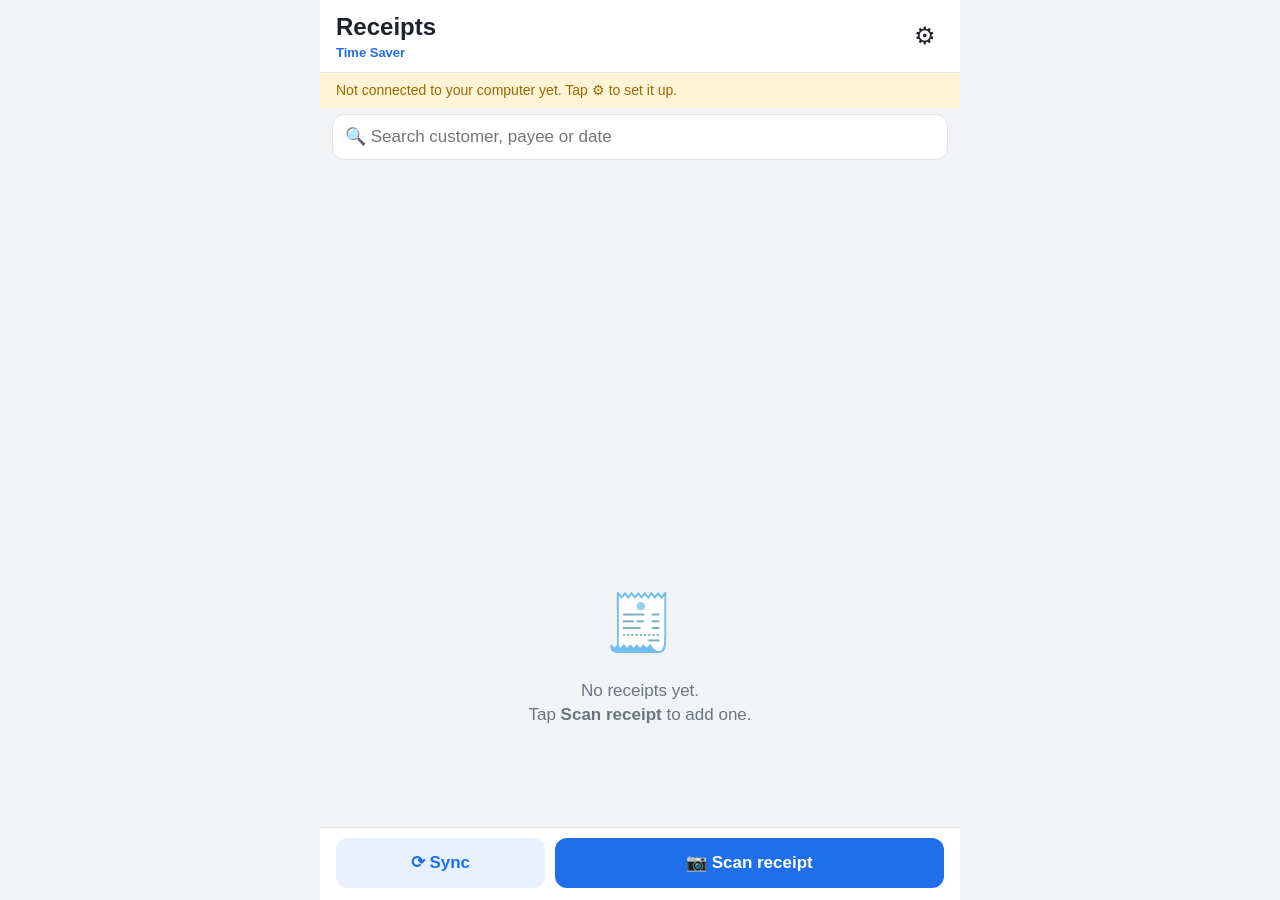
<file: docs/index.html>
<!DOCTYPE html>
<html lang="en">
<head>
<meta charset="utf-8">
<meta name="viewport" content="width=device-width, initial-scale=1, viewport-fit=cover, user-scalable=no">
<title>Receipts</title>
<meta name="apple-mobile-web-app-capable" content="yes">
<meta name="mobile-web-app-capable" content="yes">
<meta name="apple-mobile-web-app-status-bar-style" content="default">
<meta name="apple-mobile-web-app-title" content="Receipts">
<meta name="theme-color" content="#1f6feb">
<link rel="manifest" href="manifest.webmanifest">
<link rel="apple-touch-icon" href="icons/apple-touch-icon.png">
<link rel="icon" href="icons/icon-192.png">
<link rel="stylesheet" href="app.css">
</head>
<body>
<div id="app">

  <!-- HOME -->
  <section id="scr-home" class="screen on">
    <header class="top">
      <div>
        <h1>Receipts</h1>
        <div class="sub" id="coName">Time Saver</div>
      </div>
      <button class="icon" id="btnSettings" aria-label="Settings">⚙︎</button>
    </header>
    <div id="syncBar" class="syncbar"></div>
    <div class="searchbar"><input type="search" id="search" placeholder="🔍 Search customer, payee or date" autocomplete="off" autocorrect="off" spellcheck="false"></div>
    <div class="list" id="list"></div>
    <div class="empty hidden" id="emptyList">
      <div class="big">🧾</div>
      <p>No receipts yet.<br>Tap <b>Scan receipt</b> to add one.</p>
    </div>
    <footer class="bottom">
      <button class="secondary" id="btnSync">⟳ Sync</button>
      <label class="primary scanbtn">📷 Scan receipt<input type="file" id="camera" accept="image/*" capture="environment" hidden></label>
    </footer>
  </section>

  <!-- CROP -->
  <section id="scr-crop" class="screen">
    <header class="top">
      <button class="link" id="cropBack">‹ Cancel</button>
      <h2>Adjust corners</h2>
      <span style="width:60px"></span>
    </header>
    <div class="cropwrap" id="cropWrap">
      <canvas id="cropCanvas"></canvas>
      <svg id="cropSvg"><polygon id="cropPoly"/></svg>
      <div class="handle" data-i="0"></div><div class="handle" data-i="1"></div>
      <div class="handle" data-i="2"></div><div class="handle" data-i="3"></div>
    </div>
    <p class="hint">Drag the circles to the receipt's corners.</p>
    <footer class="bottom">
      <button class="secondary" id="cropWhole">Whole photo</button>
      <button class="primary" id="cropOk">Use scan ✓</button>
    </footer>
  </section>

  <!-- EDIT -->
  <section id="scr-edit" class="screen">
    <header class="top">
      <button class="link" id="editBack">‹ Back</button>
      <h2 id="editTitle">Receipt</h2>
      <button class="link" id="editSave"><b>Save</b></button>
    </header>
    <div class="scroll">
      <div class="preview"><img id="editImg" alt="Receipt"><button class="shareicon" id="editShare" aria-label="Save image to Photos or Files" title="Save image"><svg viewBox="0 0 24 24" width="20" height="20" fill="none" stroke="currentColor" stroke-width="2" stroke-linecap="round" stroke-linejoin="round" aria-hidden="true"><path d="M12 3v12"/><path d="M8 7l4-4 4 4"/><path d="M6 11H5a2 2 0 0 0-2 2v6a2 2 0 0 0 2 2h14a2 2 0 0 0 2-2v-6a2 2 0 0 0-2-2h-1"/></svg></button></div>
      <div id="ocrStatus" class="ocr hidden"></div>
      <div class="form">
        <label>Date<input type="date" id="fDate"></label>
        <label>Customer<span class="ac"><input type="text" id="fCustomer" autocomplete="off" autocorrect="off" autocapitalize="words" spellcheck="false" placeholder="Type or pick a customer"><ul class="aclist hidden" id="custSug"></ul></span></label>
        <label>Total<div class="money"><span>$</span><input type="text" id="fTotal" inputmode="decimal" placeholder="0.00"><button type="button" class="negbtn" id="fNeg" aria-pressed="false" title="A return or refund: makes the total negative">− Return</button></div></label>
        <label>Payee<span class="ac"><input type="text" id="fPayee" autocomplete="off" autocorrect="off" autocapitalize="words" spellcheck="false" placeholder="(blank)"><ul class="aclist hidden" id="payeeSug"></ul></span></label>
        <div id="storeHint" class="hintline hidden"></div>
        <label>Category<select id="fCategory"></select></label>
        <label>Note <span class="opt">(stays with this receipt only)</span><textarea id="fNote" rows="3" placeholder="e.g. tile for upstairs bathroom"></textarea></label>
      </div>
      <div class="meta" id="editMeta"></div>
      <button class="danger wide" id="editDelete">Delete receipt</button>
    </div>
  </section>

  <!-- SETTINGS -->
  <section id="scr-settings" class="screen">
    <header class="top">
      <button class="link" id="setBack">‹ Back</button>
      <h2>Settings</h2>
      <span style="width:60px"></span>
    </header>
    <div class="scroll">
      <div class="card">
        <h3>Scanning</h3>
        <label class="row"><input type="checkbox" id="sBW" checked> Black &amp; white scan (like Notes)</label>
        <label class="row"><input type="checkbox" id="sNames" checked> Fill in the payee when its name is on the receipt</label>
      </div>
      <div class="card">
        <h3>Phone storage</h3>
        <p class="small warnline">⚠️ <b>Never remove the Receipts icon</b> from your Home Screen, and don't add a second one. iPhone keeps the receipts <b>inside this icon</b>, so receipts that haven't synced yet would be lost. To reconnect to the computer, use <b>Computer connection</b> below.</p>
        <p class="small" id="storeInfo"></p>
        <button class="secondary wide" id="btnCleanBilled">Remove billed receipts from this phone</button>
        <button class="secondary wide" id="btnClean">Remove synced receipts from this phone</button>
        <p class="small muted">They stay safe on your computer.</p>
      </div>
      <div class="card" id="fileCard">
        <h3>Send to computer without Wi-Fi</h3>
        <p class="small">If this phone can't connect to the computer, send your receipts as a <b>file</b> instead: email it to yourself, or save it to iCloud Drive or OneDrive. On the computer, click <b>📥 Import from phone</b> (or drag the file onto Time Saver).</p>
        <button class="primary wide" id="btnSendFile">📤 Send receipts as a file</button>
        <button class="secondary wide" id="btnLoadLists">📥 Load lists file from computer</button>
        <input type="file" id="listsFile" accept=".json,application/json" class="hidden">
        <p class="small muted" id="fileInfo"></p>
      </div>
      <details class="card conn" id="connCard">
        <summary><span><b>Computer connection</b><br><span class="small muted" id="connSummary"></span></span></summary>
        <p class="small">On the computer: <b>☰ → 📱 Phone setup</b> shows the address and a code. <b>Already connected before and only the address changed?</b> Type the new address, leave the code empty, and tap Connect.</p>
        <label>Computer address<input type="text" id="sAddr" inputmode="decimal" placeholder="e.g. 192.168.1.20" autocomplete="off"></label>
        <label>Code<input type="text" id="sCode" inputmode="numeric" placeholder="6 digits (not needed if only the address changed)" maxlength="6" autocomplete="off"></label>
        <button class="primary wide" id="btnPair">Connect</button>
        <button class="secondary wide" id="btnFind" style="margin-top:8px">Find my computer on this Wi-Fi</button>
        <div id="pairMsg" class="small"></div>
      </details>
      <p class="small muted center" id="version"></p>
    </div>
  </section>

  <!-- VIEWER -->
  <div id="viewer" class="viewer hidden"><img id="viewerImg" alt="Receipt"><button class="icon close" id="viewerClose">✕</button></div>
  <!-- RESCAN? -->
  <div id="dup" class="dup hidden" role="dialog" aria-modal="true" aria-labelledby="dupTitle">
    <div class="dupBox">
      <h2 id="dupTitle">Is this a rescan?</h2>
      <p class="small" id="dupText"></p>
      <div class="dupCard dupNewCard"><img id="dupNewImg" alt="New scan"><div><b>New scan</b><div class="small muted" id="dupNewInfo"></div></div></div>
      <div id="dupList"></div>
      <button class="secondary wide" id="dupNot">Not a rescan: save as a new receipt</button>
      <button class="link wide center" id="dupBack">Go back to the receipt</button>
    </div>
  </div>
  <div id="busy" class="busy hidden"><div class="spinner"></div><div id="busyText">Working…</div></div>
  <div id="toast" class="toast hidden"></div>
</div>
<datalist id="payeeList"></datalist>

<script src="vendor/tesseract/tesseract.min.js"></script>
<script src="db.js"></script>
<script src="scan.js"></script>
<script src="parse.js"></script>
<script src="app.js"></script>
</body>
</html>
</file>
<file: docs/app.css>
:root{
  --bg:#f2f3f5; --card:#fff; --text:#1d2329; --muted:#6b7580; --line:#e1e5ea;
  --accent:#1f6feb; --accent-text:#fff; --accent-soft:#e7f0fd;
  --good:#1a7f37; --good-soft:#e6f4ea; --warn:#9a6700; --warn-soft:#fff4d6; --bad:#c62828; --bad-soft:#fdecec;
  --input:#fff;
  --safe-top:env(safe-area-inset-top,0px); --safe-bot:env(safe-area-inset-bottom,0px);
}
@media (prefers-color-scheme: dark){
  :root:not([data-theme="light"]){
    --bg:#000; --card:#1c1c1e; --text:#f2f2f7; --muted:#9a9aa1; --line:#2c2c2e;
    --accent:#4c8dff; --accent-text:#fff; --accent-soft:#1c2a40;
    --good:#4cc26b; --good-soft:#16301e; --warn:#e3b341; --warn-soft:#3a2f12; --bad:#ff6b6b; --bad-soft:#3a1c1c; --input:#2c2c2e;
  }
}
:root[data-theme="dark"]{
  --bg:#000; --card:#1c1c1e; --text:#f2f2f7; --muted:#9a9aa1; --line:#2c2c2e;
  --accent:#4c8dff; --accent-text:#fff; --accent-soft:#1c2a40;
  --good:#4cc26b; --good-soft:#16301e; --warn:#e3b341; --warn-soft:#3a2f12; --bad:#ff6b6b; --bad-soft:#3a1c1c; --input:#2c2c2e;
}
*{box-sizing:border-box;-webkit-tap-highlight-color:transparent}
html,body{margin:0;height:100%;background:var(--bg);color:var(--text);font:17px/1.4 -apple-system,BlinkMacSystemFont,"Segoe UI",Roboto,sans-serif;overscroll-behavior:none}
#app{height:100%;max-width:640px;margin:0 auto;position:relative}
.screen{display:none;position:absolute;inset:0;flex-direction:column;background:var(--bg)}
.screen.on{display:flex}
.hidden{display:none!important}
.top{display:flex;align-items:center;justify-content:space-between;gap:8px;padding:calc(var(--safe-top) + 10px) 16px 10px;background:var(--card);border-bottom:1px solid var(--line)}
.top h1{margin:0;font-size:24px}
.top h2{margin:0;font-size:17px;font-weight:600}
.top .sub{font-size:13px;color:var(--accent);font-weight:600}
.bottom{display:flex;gap:10px;padding:10px 16px calc(var(--safe-bot) + 12px);background:var(--card);border-top:1px solid var(--line)}
.bottom>*{flex:1}
button,.primary,.secondary{font:inherit;border:none;border-radius:12px;padding:13px 14px;cursor:pointer;text-align:center}
.primary{background:var(--accent);color:var(--accent-text);font-weight:600}
.secondary{background:var(--accent-soft);color:var(--accent);font-weight:600}
.danger{background:var(--bad-soft);color:var(--bad);font-weight:600}
.wide{width:100%;margin-top:10px}
button.link{background:none;color:var(--accent);padding:6px 0;min-width:60px;text-align:left}
#editSave{text-align:right}
button.icon{background:none;font-size:24px;padding:4px 8px;color:var(--text)}
button:disabled{opacity:.5}
.scanbtn{flex:2}
.syncbar{padding:8px 16px;font-size:14px;color:var(--muted);min-height:20px}
.syncbar.warn{color:var(--warn);background:var(--warn-soft)}
.syncbar.good{color:var(--good)}
.list{flex:1;overflow-y:auto;padding:0 12px 12px;-webkit-overflow-scrolling:touch}
.item{display:flex;gap:12px;align-items:center;background:var(--card);border-radius:14px;padding:10px;margin:8px 0;cursor:pointer}
.item img{width:52px;height:68px;object-fit:cover;border-radius:6px;background:#ddd;flex:none}
.item .mid{flex:1;min-width:0}
.item .t1{font-weight:600;white-space:nowrap;overflow:hidden;text-overflow:ellipsis}
.item .t2{font-size:14px;color:var(--muted);white-space:nowrap;overflow:hidden;text-overflow:ellipsis}
.item .amt{font-weight:700;font-variant-numeric:tabular-nums;text-align:right}
.chip{display:inline-block;font-size:12px;padding:1px 8px;border-radius:999px;margin-top:3px}
.chip.wait{background:var(--warn-soft);color:var(--warn)}
.chip.ok{background:var(--good-soft);color:var(--good)}
.daygroup{font-size:13px;color:var(--muted);font-weight:600;margin:14px 6px 0}
.empty{flex:1;display:flex;flex-direction:column;align-items:center;justify-content:center;color:var(--muted);text-align:center}
.empty .big{font-size:56px}
.scroll{flex:1;overflow-y:auto;padding:12px 16px calc(var(--safe-bot) + 24px);-webkit-overflow-scrolling:touch}
.preview{background:var(--card);border-radius:14px;padding:8px;text-align:center}
.preview img{max-width:100%;max-height:42vh;border-radius:6px}
.ocr{margin:10px 0;padding:10px 12px;border-radius:10px;background:var(--accent-soft);color:var(--accent);font-size:15px}
.form{background:var(--card);border-radius:14px;padding:4px 14px;margin-top:12px}
.form label,.card label{display:block;padding:10px 0;border-bottom:1px solid var(--line);font-size:14px;color:var(--muted);font-weight:600}
.form label:last-child{border-bottom:none}
input[type=text],input[type=date],select,textarea{display:block;width:100%;margin-top:4px;font:inherit;font-size:17px;color:var(--text);background:var(--input);border:1px solid var(--line);border-radius:10px;padding:10px 12px;-webkit-appearance:none;appearance:none}
input[type=date]{min-height:46px}
select{background-image:linear-gradient(45deg,transparent 50%,var(--muted) 50%),linear-gradient(135deg,var(--muted) 50%,transparent 50%);background-position:calc(100% - 18px) 50%,calc(100% - 12px) 50%;background-size:6px 6px;background-repeat:no-repeat;padding-right:32px}
textarea{resize:vertical}
.money{display:flex;align-items:center;gap:6px}.money span{font-size:20px;color:var(--text);margin-top:4px}
.opt{font-weight:400}
.hintline{font-size:14px;color:var(--muted);padding:6px 0 2px}
.hintline button{background:var(--accent-soft);color:var(--accent);padding:4px 10px;border-radius:8px;font-size:14px;margin-left:6px}
.meta{font-size:13px;color:var(--muted);margin:12px 4px}
.card{background:var(--card);border-radius:14px;padding:14px;margin-bottom:14px}
.card h3{margin:0 0 6px;font-size:17px}
.card label.row{display:flex;gap:10px;align-items:center;color:var(--text);font-weight:400;font-size:16px}
.card label.row input{width:22px;height:22px;accent-color:var(--accent)}
.small{font-size:14px}.muted{color:var(--muted)}.center{text-align:center}
.cropwrap{flex:1;position:relative;overflow:hidden;background:#111;touch-action:none}
#cropCanvas{position:absolute}
#cropSvg{position:absolute;inset:0;width:100%;height:100%;pointer-events:none}
#cropPoly{fill:rgba(31,111,235,.18);stroke:#4c8dff;stroke-width:2}
.handle{position:absolute;width:34px;height:34px;margin:-17px 0 0 -17px;border-radius:50%;border:3px solid #fff;background:rgba(31,111,235,.65);box-shadow:0 0 0 1px rgba(0,0,0,.4);touch-action:none}
.hint{margin:0;padding:8px 16px;text-align:center;font-size:14px;color:var(--muted);background:var(--card)}
.viewer{position:fixed;inset:0;background:#000;z-index:20;display:flex;align-items:center;justify-content:center;overflow:auto}
.viewer img{max-width:100%;max-height:100%}
.viewer .close{position:absolute;top:calc(var(--safe-top) + 10px);right:12px;color:#fff;background:rgba(255,255,255,.15);border-radius:50%;width:40px;height:40px;font-size:18px}
.busy{position:fixed;inset:0;z-index:30;background:rgba(0,0,0,.45);display:flex;flex-direction:column;align-items:center;justify-content:center;color:#fff;gap:14px;font-size:16px}
.spinner{width:42px;height:42px;border-radius:50%;border:4px solid rgba(255,255,255,.3);border-top-color:#fff;animation:spin 1s linear infinite}
@keyframes spin{to{transform:rotate(360deg)}}
.toast{position:fixed;left:16px;right:16px;bottom:calc(var(--safe-bot) + 90px);z-index:40;background:#222;color:#fff;padding:12px 14px;border-radius:12px;font-size:15px;text-align:center;box-shadow:0 6px 20px rgba(0,0,0,.3)}
details.card.conn summary{list-style:none;cursor:pointer;display:flex;justify-content:space-between;align-items:center}
details.card.conn summary::-webkit-details-marker{display:none}
details.card.conn summary::after{content:'›';font-size:26px;color:var(--muted);transform:rotate(90deg);transition:transform .2s}
details.card.conn[open] summary::after{transform:rotate(-90deg)}
details.card.conn[open] summary{margin-bottom:6px}
.searchbar{padding:6px 12px 2px}
.searchbar input{display:block;width:100%;margin:0;font:inherit;font-size:17px;color:var(--text);border:1px solid var(--line);border-radius:12px;padding:10px 12px;background:var(--card);-webkit-appearance:none;appearance:none}
details.folder{margin:6px 0}
details.folder>summary{list-style:none;cursor:pointer;display:flex;align-items:center;gap:6px;padding:9px 8px 9px 10px;background:var(--card);border-radius:12px;font-size:16px;min-height:44px}
details.folder>summary::-webkit-details-marker{display:none}
details.folder>summary::before{content:'›';font-size:20px;line-height:1;color:var(--muted);transition:transform .15s;width:10px;flex:none}
details.folder[open]>summary::before{transform:rotate(90deg)}
details.folder .ft{flex:1;min-width:0;white-space:nowrap;overflow:hidden;text-overflow:ellipsis}
details.folder .fn{font-weight:600}
details.folder .fc{color:var(--muted);font-size:13px;margin-left:5px}
details.folder .chip{margin:0 0 0 6px;vertical-align:1px}
details.folder .famt{font-weight:600;font-variant-numeric:tabular-nums;font-size:15px}
details.week{margin:4px 0 4px 14px}
details.week>summary{background:transparent;border:1px solid var(--line);padding:6px 10px;min-height:38px;font-size:15px}
details.week .item{margin:6px 0}
.iconbtn{background:none;border:none;color:var(--accent);padding:4px;margin:-4px -2px -4px 0;display:inline-flex;align-items:center;flex:none;border-radius:8px}
.iconbtn:active{background:var(--accent-soft)}
.preview{position:relative}
.shareicon{position:absolute;top:12px;right:12px;width:40px;height:40px;border-radius:50%;padding:0;display:grid;place-items:center;background:rgba(255,255,255,.92);color:var(--accent);box-shadow:0 1px 6px rgba(0,0,0,.25)}
.ac{position:relative;display:block}
.aclist{position:absolute;left:0;right:0;top:100%;z-index:15;margin:4px 0 0;padding:4px 0;list-style:none;background:var(--card);border:1px solid var(--line);border-radius:12px;box-shadow:0 8px 24px rgba(0,0,0,.18);max-height:260px;overflow-y:auto;-webkit-overflow-scrolling:touch}
.aclist li{padding:11px 14px;font-size:17px;color:var(--text);font-weight:400;border-bottom:1px solid var(--line);cursor:pointer}
.aclist li:last-child{border-bottom:none}
.aclist li:active,.aclist li.hl{background:var(--accent-soft)}
.aclist li b{color:var(--accent)}
.aclist li.new{color:var(--muted);font-size:15px}
.results{font-size:14px;color:var(--muted);margin:10px 6px 0}
#fPayee{scroll-margin-top:12px}
.warnline{background:var(--warn-soft);color:var(--warn);border-radius:10px;padding:8px 10px;margin:4px 0 8px}

/* rescan question */
.dup{position:fixed;inset:0;z-index:40;background:rgba(0,0,0,.55);display:flex;align-items:flex-end;justify-content:center}
.dup.hidden{display:none}
.dupBox{background:var(--bg);width:100%;max-width:560px;max-height:92vh;overflow:auto;border-radius:18px 18px 0 0;padding:16px 16px calc(var(--safe-bot) + 16px);box-sizing:border-box}
.dupBox h2{margin:0 0 4px;font-size:21px}
.dupCard{background:var(--card);border-radius:14px;padding:10px;margin:10px 0;display:flex;gap:12px;align-items:flex-start}
.dupCard img,.dupCard .noimg{width:84px;height:112px;object-fit:contain;background:#fff;border-radius:6px;border:1px solid var(--line);flex:none}
.dupCard .noimg{display:grid;place-items:center;font-size:12px;color:#6b7580;text-align:center;padding:4px;box-sizing:border-box}
.dupCard .grow{flex:1;min-width:0}
.dupCard .btns{display:flex;flex-direction:column;gap:6px;margin-top:8px}
.dupCard .btns button{padding:10px;font-size:15px}
.dupNewCard{border:2px solid var(--accent)}

/* return (negative total) */
.negbtn{flex:none;padding:9px 11px;font-size:15px;font-weight:600;background:var(--accent-soft);color:var(--accent);border-radius:10px}
.negbtn[aria-pressed="true"]{background:var(--bad-soft);color:var(--bad)}
input.neg{color:var(--bad)}

.chip.file{background:var(--accent-soft);color:var(--accent)}
</file>
